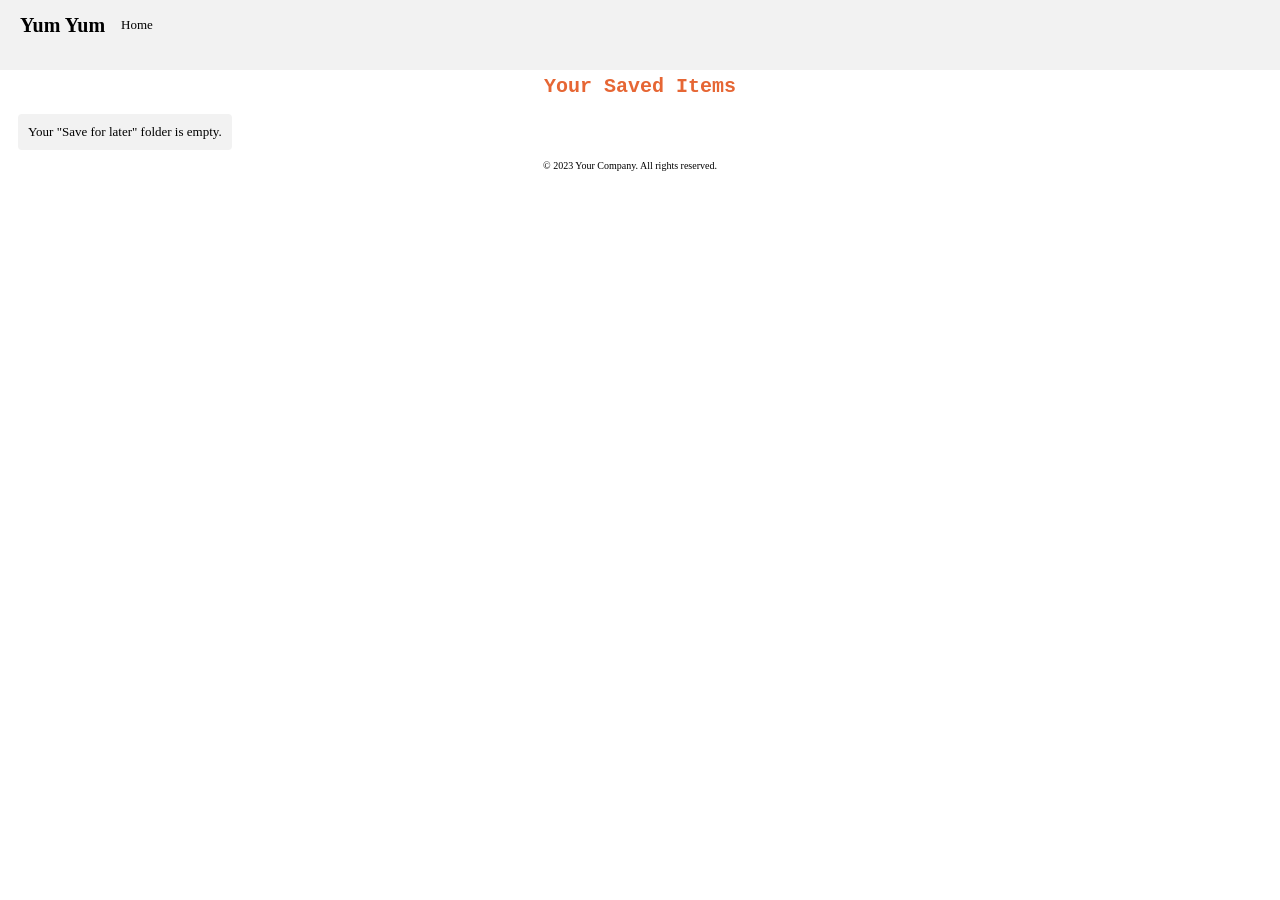
<file: SaveforLater.html>
<!DOCTYPE html>
<html lang="en">
<head>
  <meta charset="UTF-8">
  <title>Save for Later</title>
  <link rel="stylesheet" type="text/css" href="main.css">
  <script src="saveLater.js"></script>
  <script src="https://code.jquery.com/jquery-3.6.0.min.js"></script>
</head>
<body>
  <header>
    <div class="navbar">
      <h1>Yum Yum</h1>
      <ul>
        <li><a href="index.html">Home</a></li>
      </ul>
    </div>
  </header>

  <div class="container2">
    <h2>Your Saved Items</h2>
    <div class="image-grid">
      <div class="image-container">
    <ul id="saved-items-list"></ul>
    </div>
  </div>
  </div>

  <footer>
    <p class="text-center">&copy; 2023 Your Company. All rights reserved.</p>
  </footer>
</body>
</html>
</file>
<file: main.css>
/* Styling for h1 element */
h1 {
  color: rgb(0, 0, 0);
  font-family: "Franklin Gothic Medium";
  font-size: 20px;
  text-align: center;
}

/* Styling for h2 element */
h2 {
  color: rgb(230, 102, 52);
  /* Text color */
  font-family: "Courier New", Courier, monospace;
  font-size: 20px;
  text-align: center;
  /* Text alignment */
}

/* Styling for h3 element */
h3 {
  color: rgb(0, 0, 0);
  font-family: "Courier New", Courier, monospace;
  font-size: 20px;
  padding-top: 30px;
}

/* Styling for h4 element */
h4 {
  color: rgb(0, 0, 0);
  font-family: "Courier New", Courier, monospace;
  font-size: 15pt;
}

/* Styling for header element */
header {
  position: fixed;
  top: 0;
  /* Distance from top */
  left: 0;
  /* Distance from left */
  width: 100%;
  /* Full width */
  z-index: 999;
  /* Stack order */
}

/* Styling for p element */
p {
  margin-right: 20px;
  font-size: 10px;
}

/* Styling for p3 element */
p3 {
  margin-right: 20px;
  font-size: 20px;
}

/* Styling for menu class */
.menu {
  width: 30%;
  float: left;
}

/* Styling for main class */
.main {
  width: 70%;
  float: left;
}

.navbar h1 {
  margin: 0;
}
.navbar ul {
  list-style-type: none;
  margin: 0;
  padding: 0;
}
.navbar ul li {
  display: inline-block;
  margin-right: 10px;
}
.navbar ul li a {
  text-decoration: none;
}

/* Styling for navbar class */
.navbar {
  background-color: #f2f2f2;
  height: 50px;
  display: flex;
  align-items: center;
  padding: 0 20px;
  padding-bottom: 20px;
}

/* Styling for ul element */
ul {
  list-style-type: none;
  /* Remove bullet points */
  margin-right: 300px;
  padding: 0;
  font-size: small;
  overflow: hidden;
  /* Overflow behavior */
}

/* Styling for li element */
li {
  float: left;
  /* Floating to the left */
}

/* Styling for li a and .dropbtn elements */
li a,
.dropbtn {
  display: inline-block;
  color: rgb(0, 0, 0);
  text-align: center;
  padding: 14px 16px;
  text-decoration: none;
}

/* Styling for li a:hover and .dropdown:hover .dropbtn elements */
li a:hover,
.dropdown:hover .dropbtn {
  background-color: rgb(100, 100, 100);
}

/* Styling for li.dropdown element */
li.dropdown {
  display: inline-block;
}

.dropdown-content {
  display: none;
  position: absolute;
  background-color: #f9f9f9;
  padding: 10px;
  min-width: 200px;
  z-index: 1;
}
.dropdown-content a {
  display: block;
  margin-bottom: 5px;
}

/* Styling for dropdown-content a:hover elements */
.dropdown-content a:hover {
  background-color: #f1f1f1;
}

/* Styling for dropdown:hover .dropdown-content elements */
.dropdown:hover .dropdown-content {
  display: block;
}

/* Styling for button class */
.button {
  border: none;
  padding: 10px;
  text-align: center;
  text-decoration: none;
  margin: 4px 2px;
  cursor: pointer;
}

/* Styling for button1 class */
.button1 {
  border-radius: 12px;
  color: white;
  background-color: #ffbf00;
}

/* Styling for button2 class */
.button2 {
  border-radius: 8px;
  color: white;
  background-color: #ff7300;
}

/* Styling for button3 class */
.button3 {
  border-radius: 8px;
  color: #ff7300;
}

/* Styling for button4 class */
.button4 {
  border-radius: 8px;
  color: #00f2ff;
}

/* Styling for panel1 id */
#panel1 {
  width: auto;
  height: 400px;
  background-color: #3a3a3a47;
  padding-top: 30px;
  border: 1px solid black;
  padding: 10px;
}

/* Styling for panel2 id */
#panel2 {
  width: auto;
  height: auto;
  background-color: #d7d7d747;
  border: 1px solid black;
  padding: 10px;
}

/* Styling for h5 element */
h5 {
  color: rgb(0, 0, 0);
  font-family: "Courier New", Courier, monospace;
  font-size: 20pt;
  text-align: center;
}

/* Styling for grid-container class */
.grid-container {
  display: grid;
  /* Display as grid */
  grid-template-columns: auto auto auto;
  /* Grid columns */
  gap: 10px;
  /* Gap between grid items */
  padding: 10px;
}

/* Styling for grid-container > div elements */
.grid-container > div {
  display: flex;
  flex-direction: column;
  text-align: center;
  overflow: hidden;
  margin-bottom: -220px;
}

/* Styling for grid-container2 class */
.grid-container2 {
  display: grid;
  /* Display as grid */
  grid-template-columns: auto auto auto;
  /* Grid columns */
  gap: 10px;
  /* Gap between grid items */
  padding: 10px;
}

/* Styling for grid-container2 > div elements */
.grid-container2 > div {
  display: flex;
  flex-direction: column;
  overflow: hidden;
}

/* Styling for item1 class */
.item1 {
  grid-area: 1 / 3 / 2;
}

/* Styling for p4 element */
p4 {
  font-size: small;
}

/* Styling for center-image class */
.center-image {
  justify-content: center;
  align-items: center;
  height: 20%;
}

/* Styling for text-center class */
.text-center {
  text-align: center;
}

/* Styling for h6 element */
h6 {
  color: rgb(0, 0, 0);
  font-family: "Courier New", Courier, monospace;
  font-size: 10pt;
  text-align: center;
}

/* Styling for panel3 id */
#panel3 {
  width: auto;
  height: auto;
  border: 1px solid black;
  padding: 10px;
  background-color: #bdb9b9;
}

#centerpanel {
  /* Styles for the center panel */
  width: 800px;
  height: 250px;
  border-radius: 8px;
  background-color: #f1f1f1b2;
  padding: 20px;
  padding-top: 30px;
}

.center-panel {
  /* Styles for the center panel container */
  padding-top: 10%;
  padding-bottom: 10%;
  display: flex;
  justify-content: center;
  align-items: center;
}

.button5 {
  /* Styles for button 5 */
  border-radius: 8px;
  color: white;
  background-color: #067a15;
  margin: 4px 2px;
}

.center-button {
  /* Styles for center button */
  display: flex;
  justify-content: center;
  align-items: center;
}

h7 {
  /* Styles for heading 7 */
  color: rgb(0, 0, 0);
  font-family: "Franklin Gothic Medium";
  font-size: 15pt;
}

#panel4 {
  /* Styles for panel 4 */
  width: auto;
  height: auto;
  background-color: #b6b2b247;
  border: 1px solid black;
  padding: 10px;
}

.button6 {
  /* Styles for button 6 */
  border-radius: 8px;
  color: white;
  background-color: #000000;
  margin: 4px 2px;
}

h8 {
  /* Styles for heading 8 */
  color: rgb(0, 0, 0);
  font-family: "Franklin Gothic Medium";
  font-size: 10pt;
  margin-bottom: 10px;
}

.slider-container {
  /* Styles for the slider container */
  max-width: 800px;
  margin: 0 auto;
}

.slider-nav {
  /* Styles for the slider navigation */
  display: flex;
  justify-content: center;
  margin-bottom: 10px;
}

.nav-item {
  /* Styles for the navigation item */
  padding: 5px 10px;
  margin: 0 5px;
  cursor: pointer;
  background-color: #f0f0f0;
}

.container {
  /* Styles for the container */
  display: flex;
  flex-direction: column;
  align-items: center;
  justify-content: center;
  text-align: center;
}

.container2 {
  /* Styles for the container */
  padding-top: 50px;
  flex-direction: column;
  align-items: center;
  justify-content: center;
  text-align: center;
}

.input-group button {
  /* Styles for the button in the input group */
  padding: 5px 10px;
  border-radius: 4px;
  background-color: #067a15;
  color: white;
  border: none;
  margin-left: 5px;
  cursor: pointer;
}

.row {
  /* Styles for the row */
  margin-top: 10px;
  display: flex;
  justify-content: center;
  align-items: center;
}

.column {
  /* Styles for the column */
  flex: 1;
  padding: 10px;
 
}

.column h4 {
  /* Styles for the heading within the column */
  margin: 0;
  font-size: 18px;
  font-weight: bold;
}

.column p {
  /* Styles for the paragraphs within the column */
  margin: 5px 0;
  font-size: 14px;
}

.image-grid {
  display: grid;
  grid-template-columns: repeat(4, 1fr);
  gap: 10px;
  padding: 0 10px;
}

.image-container {
  position: relative;
  display: inline-block;
}

.image-container img {
  width: 100%;
  height: 100%;
  object-fit: cover;
  padding: 10px;
}

.save-button {
  position: absolute;
  bottom: 10px;
  left: 50%;
  transform: translateX(-50%);
  padding: 8px 16px;
  background-color: #fff;
  color: #000;
  border: none;
  border-radius: 4px;
  font-weight: bold;
  cursor: pointer;
}

.like-button {
  position: absolute;
  top: 10px;
  right: 10px;
  width: 50px;
  height: 50px;
  background-color: white;
  border: none;
  cursor: pointer;
  display: flex;
}

.like-button i {
  color: rgb(0, 0, 0);
  font-size: 16px;
}

.like-button.liked {
  background-color: red;
}

.like-button.liked i {
  color: white;
}

.like-button i {
  font-size: 40px;
}

/* Styling for form */
.form-container {
  display: flex;
  flex-direction: column;
  align-items: center;
}

.form-group {
  display: flex;
  flex-direction: column;
  margin-bottom: 10px;
  width: 300px;
}

.form-group label {
  font-weight: bold;
  margin-bottom: 5px;
}

.form-group input,
.form-group textarea {
  padding: 5px;
  border: 1px solid #ccc;
  border-radius: 4px;
}

.form-group textarea {
  resize: vertical;
}

.form-group select {
  padding: 5px;
  border: 1px solid #ccc;
  border-radius: 4px;
  width: 100%;
}

.form-submit {
  margin-top: 10px;
}

.form-submit button {
  padding: 10px 20px;
  background-color: #067a15;
  color: white;
  border: none;
  border-radius: 4px;
  cursor: pointer;
}

/* Styling for saved-items-list */
#saved-items-list {
  list-style-type: none;
  padding: 0;
  margin: 0;
}

#saved-items-list li {
  background-color: #f2f2f2;
  padding: 10px;
  margin-bottom: 10px;
  border-radius: 4px;
}

#saved-items-list li:last-child {
  margin-bottom: 0;
}

#saved-items-list li a {
  text-decoration: none;
  color: #333;
}

#saved-items-list li a:hover {
  text-decoration: underline;
}


/*# sourceMappingURL=main.css.map */
</file>
